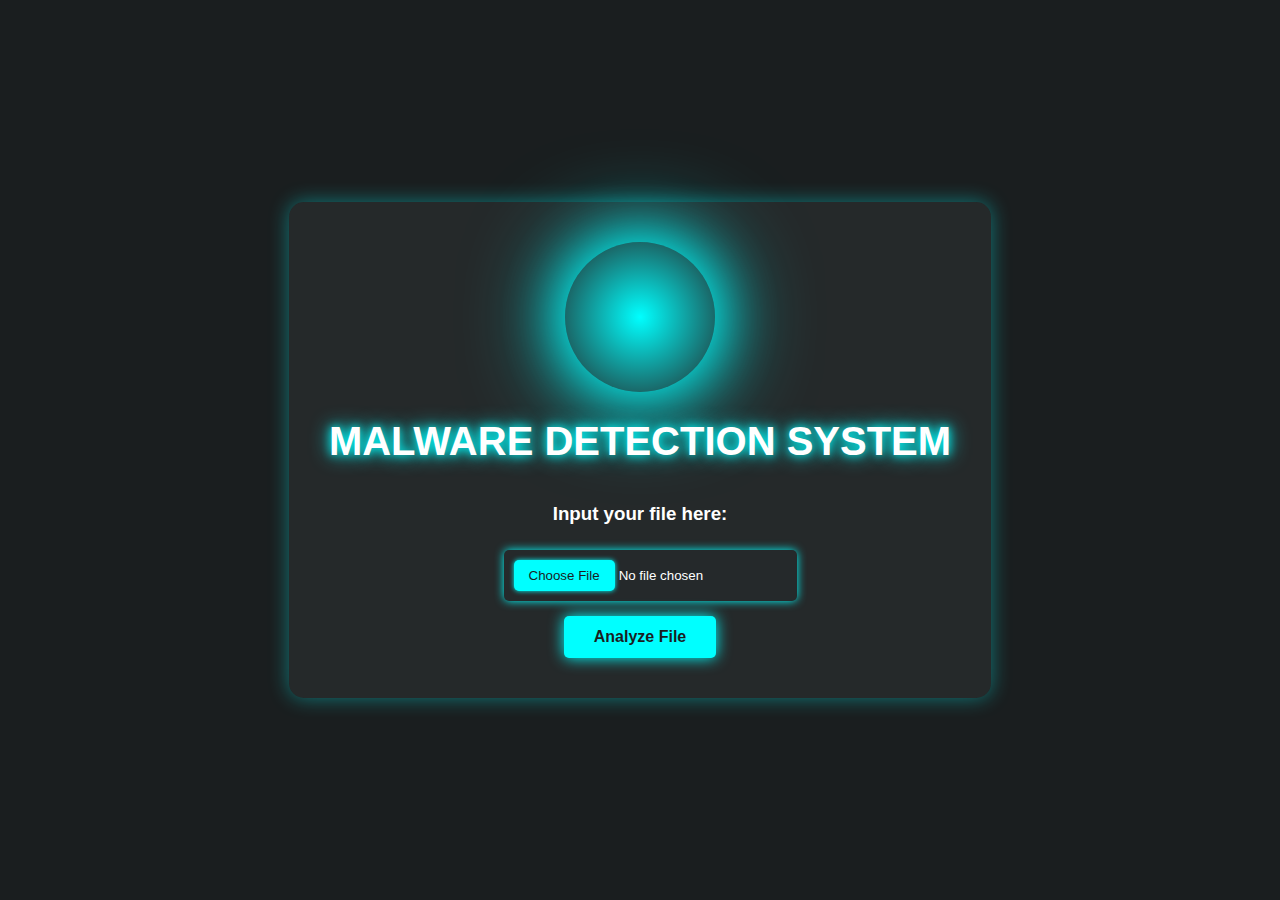
<file: templates/index.html>
<!DOCTYPE html>
<html lang="en">
<head>
    <meta charset="UTF-8">
    <meta name="viewport" content="width=device-width, initial-scale=1.0">
    <title>Malware Detection System</title>
    <link rel="stylesheet" href="/static/style.css">
</head>
<body bgcolor="#1a1e1f">
    <div class="container">
        <div class="neon-circle"></div>
        <h1>Malware Detection System</h1>
        <form action="/" method="POST" enctype="multipart/form-data" class="file-form">
            <h3>Input your file here:</h3>
            <div class="input-field">
                <input type="file" name="file" required> 
            </div>
           <button type="submit" class="btn">Analyze File</button>
        </form>
    </div>
</body>
</html>
</file>
<file: static/style.css>
/* Global Styles */
body {
    margin: 0;
    padding: 0;
    font-family: 'Arial', sans-serif;
    background-color: #1a1e1f;
    color: #ffffff;
    display: flex;
    justify-content: center;
    align-items: center;
    height: 100vh;
}

/* Container */
.container {
    text-align: center;
    background: rgba(255, 255, 255, 0.05);
    padding: 40px;
    border-radius: 15px;
    box-shadow: 0 0 20px rgba(0, 255, 255, 0.4);
}

/* Neon Circle */
.neon-circle {
    width: 150px;
    height: 150px;
    margin: 0 auto 20px;
    border-radius: 50%;
    background: radial-gradient(circle, #00ffff, transparent);
    box-shadow: 0 0 60px #00ffff, 0 0 100px #00ffff;
}

/* Heading */
h1 {
    font-size: 2.5rem;
    text-transform: uppercase;
    margin-bottom: 20px;
    text-shadow: 0 0 10px #00ffff, 0 0 20px #00ffff;
}

/* Form Styles */
.file-form {
    display: flex;
    flex-direction: column;
    align-items: center;
    gap: 15px;
}

h3 {
    margin-bottom: 10px;
}

/* Input Field */
.input-field input[type="file"] {
    padding: 10px;
    border: none;
    outline: none;
    color: #fff;
    background-color: #25292b;
    border-radius: 5px;
    width: 100%;
    cursor: pointer;
    box-shadow: 0 0 10px #00ffff;
}

.input-field input[type="file"]::file-selector-button {
    background-color: #00ffff;
    color: #1a1e1f;
    padding: 8px 15px;
    border: none;
    border-radius: 5px;
    cursor: pointer;
    box-shadow: 0 0 5px #00ffff;
}

.input-field input[type="file"]::file-selector-button:hover {
    background-color: #009999;
}

/* Button Styles */
.btn {
    background-color: #00ffff;
    color: #1a1e1f;
    padding: 12px 30px;
    font-size: 1rem;
    font-weight: bold;
    border: none;
    border-radius: 5px;
    cursor: pointer;
    transition: all 0.3s ease;
    box-shadow: 0 0 15px #00ffff;
}

.btn:hover {
    background-color: #009999;
    box-shadow: 0 0 25px #009999;
}
</file>
